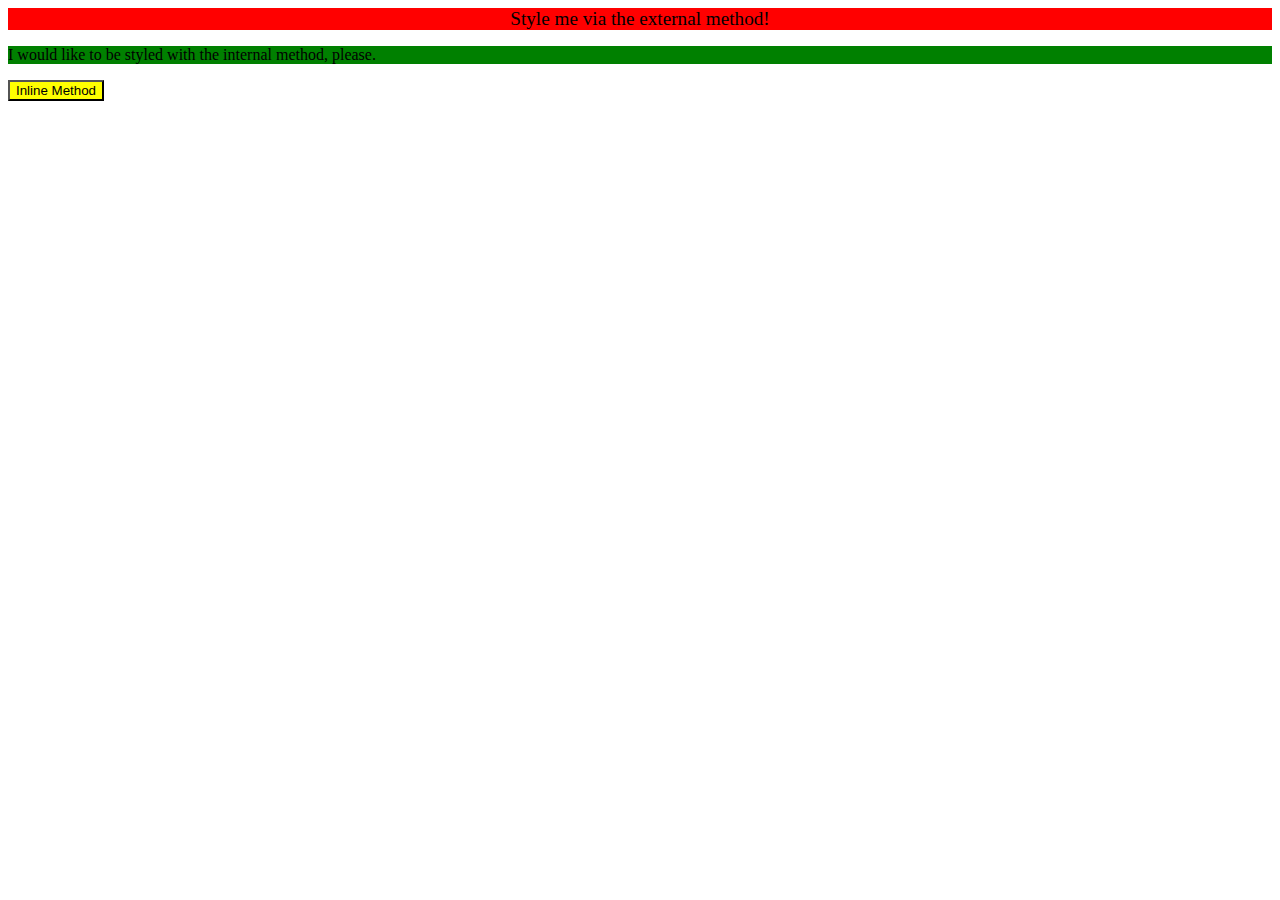
<file: foundations/01-css-methods/index.html>
<!DOCTYPE html>
<html lang="en">
  <head>
    <meta charset="UTF-8">
    <meta http-equiv="X-UA-Compatible" content="IE=edge">
    <meta name="viewport" content="width=device-width, initial-scale=1.0">
    <title>Methods for Adding CSS</title>
    <link rel="stylesheet" href="style.css">
    <style>
      p{
        background-color: green;
      }
    </style>
  </head>
  <body>
    <div>Style me via the external method!</div>
    <p>I would like to be styled with the internal method, please.</p>
    <button style="background-color: yellow;">Inline Method</button>
  </body>
</html>
</file>
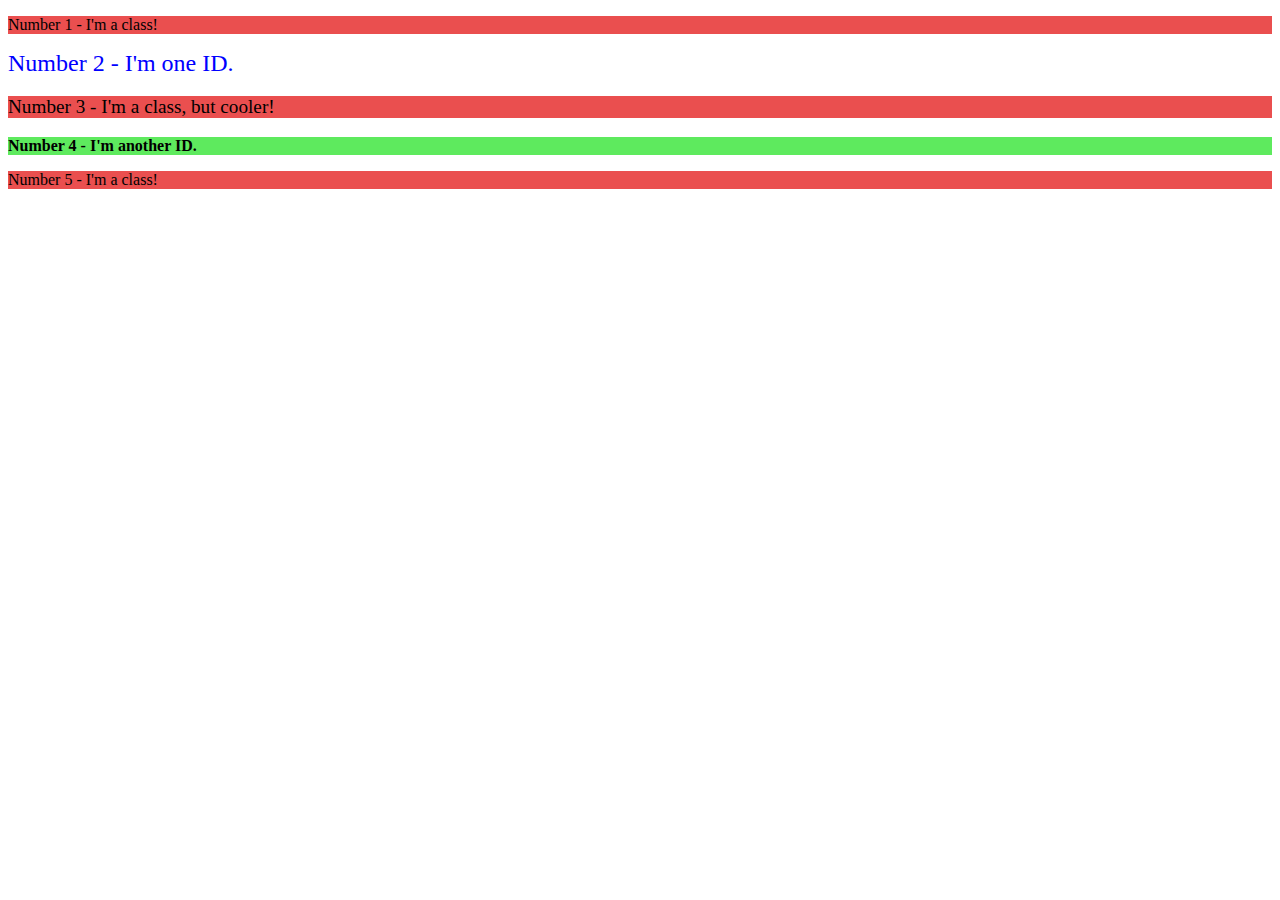
<file: foundations/02-class-id-selectors/index.html>
<!DOCTYPE html>
<html lang="en">
  <head>
    <meta charset="UTF-8">
    <meta http-equiv="X-UA-Compatible" content="IE=edge">
    <meta name="viewport" content="width=device-width, initial-scale=1.0">
    <title>Class and ID Selectors</title>
    <link rel="stylesheet" href="style.css">
  </head>
  <body>
    <p class="odd">Number 1 - I'm a class!</p>
    <div id="two">Number 2 - I'm one ID.</div>
    <p class="odd odd-font-size">Number 3 - I'm a class, but cooler!</p>
    <div id="four">Number 4 - I'm another ID.</div>
    <p class="odd">Number 5 - I'm a class!</p>
  </body>
</html>
</file>
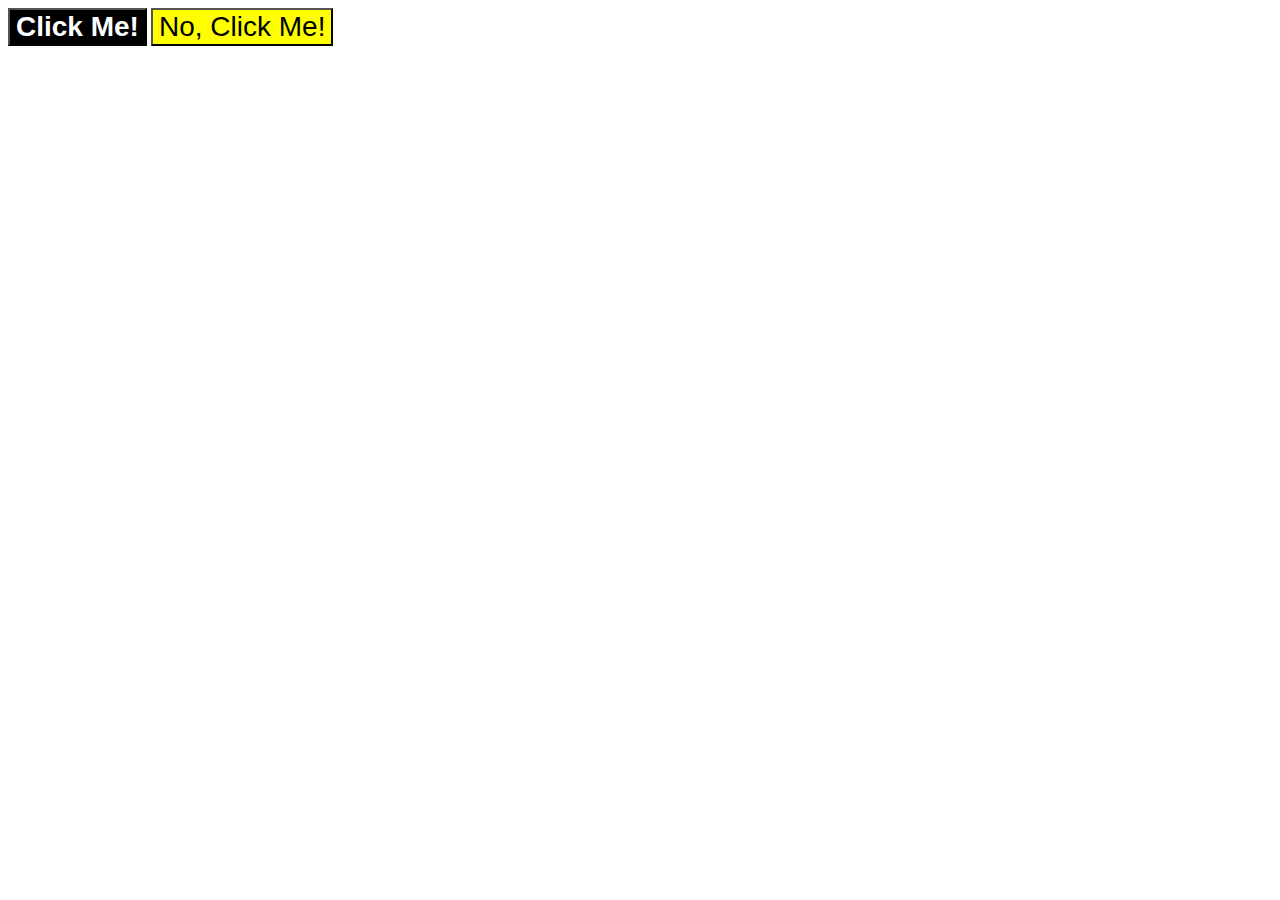
<file: foundations/03-grouping-selectors/index.html>
<!DOCTYPE html>
<html lang="en">
  <head>
    <meta charset="UTF-8">
    <meta http-equiv="X-UA-Compatible" content="IE=edge">
    <meta name="viewport" content="width=device-width, initial-scale=1.0">
    <title>Grouping Selectors</title>
    <link rel="stylesheet" href="style.css">
  </head>
  <body>
    <button class="click">Click Me!</button>
    <button class="no-click">No, Click Me!</button>
  </body>
</html>
</file>
<file: foundations/01-css-methods/style.css>
div {
    background-color: red;
    font-size: larger;
    text-align: center;
}
</file>
<file: foundations/02-class-id-selectors/style.css>
.odd {
    background-color: rgb(234, 79, 79);
}

.odd-font-size {
    font-size: larger;
}

#two {
    font-size: x-large;
    color: blue;
}

#four {
    font-weight: bolder;
    background-color: rgb(94, 234, 94);
}
</file>
<file: foundations/03-grouping-selectors/style.css>
.click,
.no-click {
    font-size: 28px;
    font-family: Helvetica, "Times New Roman", sans-serif;
}

.click {
    color: white;
    background-color: black;
    font-weight: bold;
}

.no-click {
    background-color: yellow;
}
</file>
